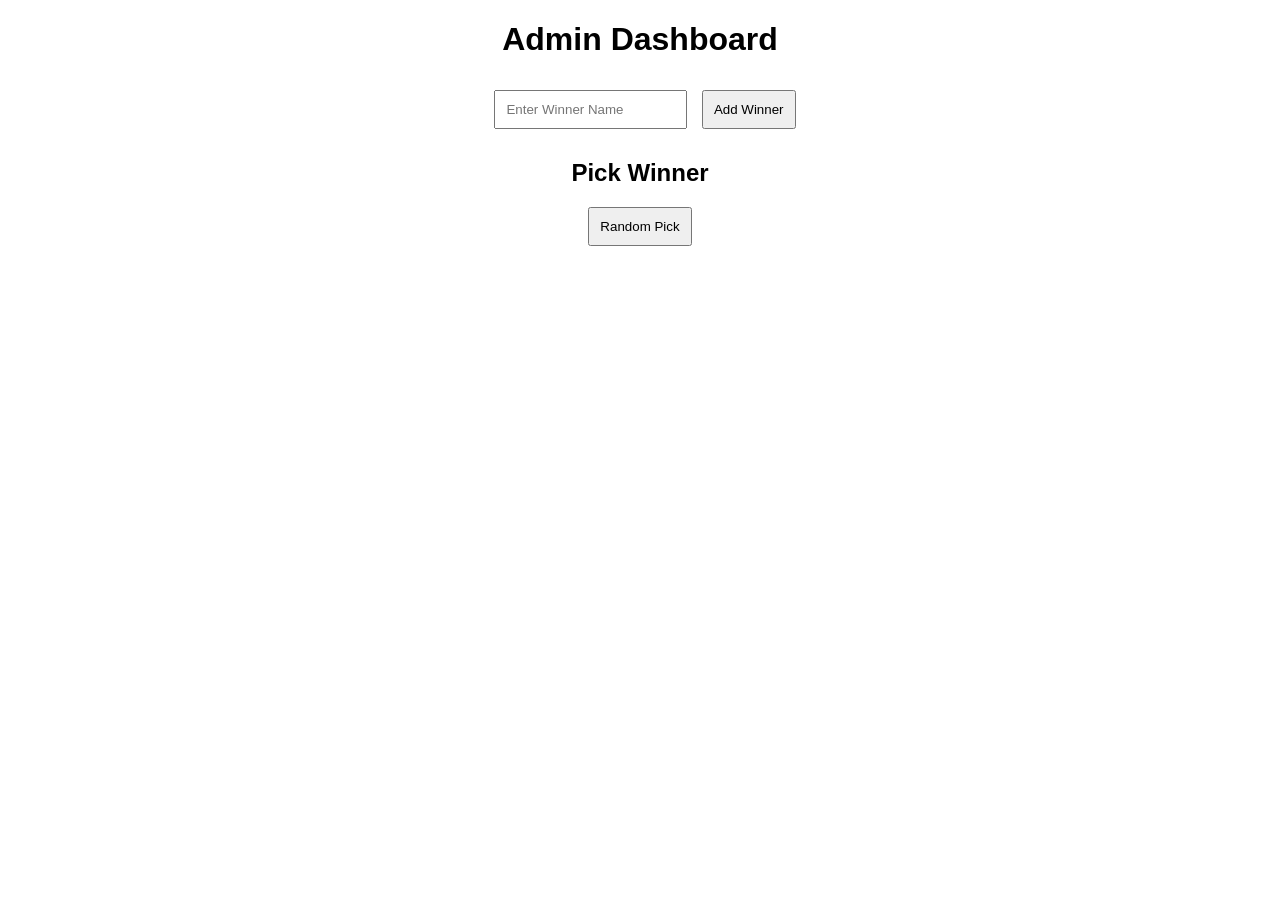
<file: admin.html>
<!DOCTYPE html>
<html>
<head>
  <title>Admin Panel</title>
  <link rel="stylesheet" href="admin.css">
</head>
<body>

<h1>Admin Dashboard</h1>

<input id="winnerName" placeholder="Enter Winner Name">
<button onclick="addWinner()">Add Winner</button>

<h2>Pick Winner</h2>
<button onclick="pickWinner()">Random Pick</button>

<div id="output"></div>

<script src="admin.js"></script>
</body>
</html>
</file>
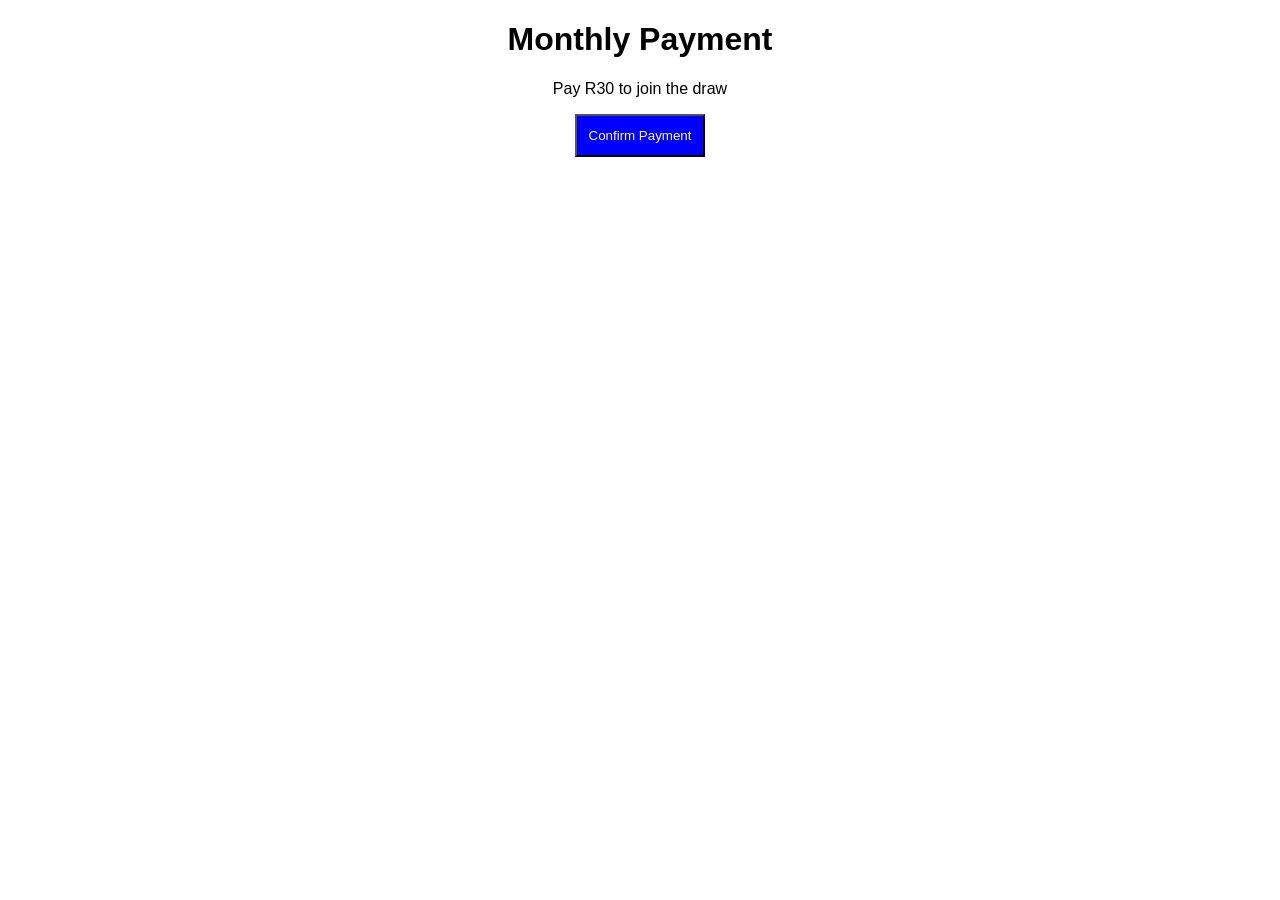
<file: payment.html>
<!DOCTYPE html>
<html>
<head>
  <title>Payment</title>
  <link rel="stylesheet" href="payment.css">
</head>
<body>

<h1>Monthly Payment</h1>

<p>Pay R30 to join the draw</p>

<button onclick="pay()">Confirm Payment</button>

<script src="payment.js"></script>
</body>
</html>
</file>
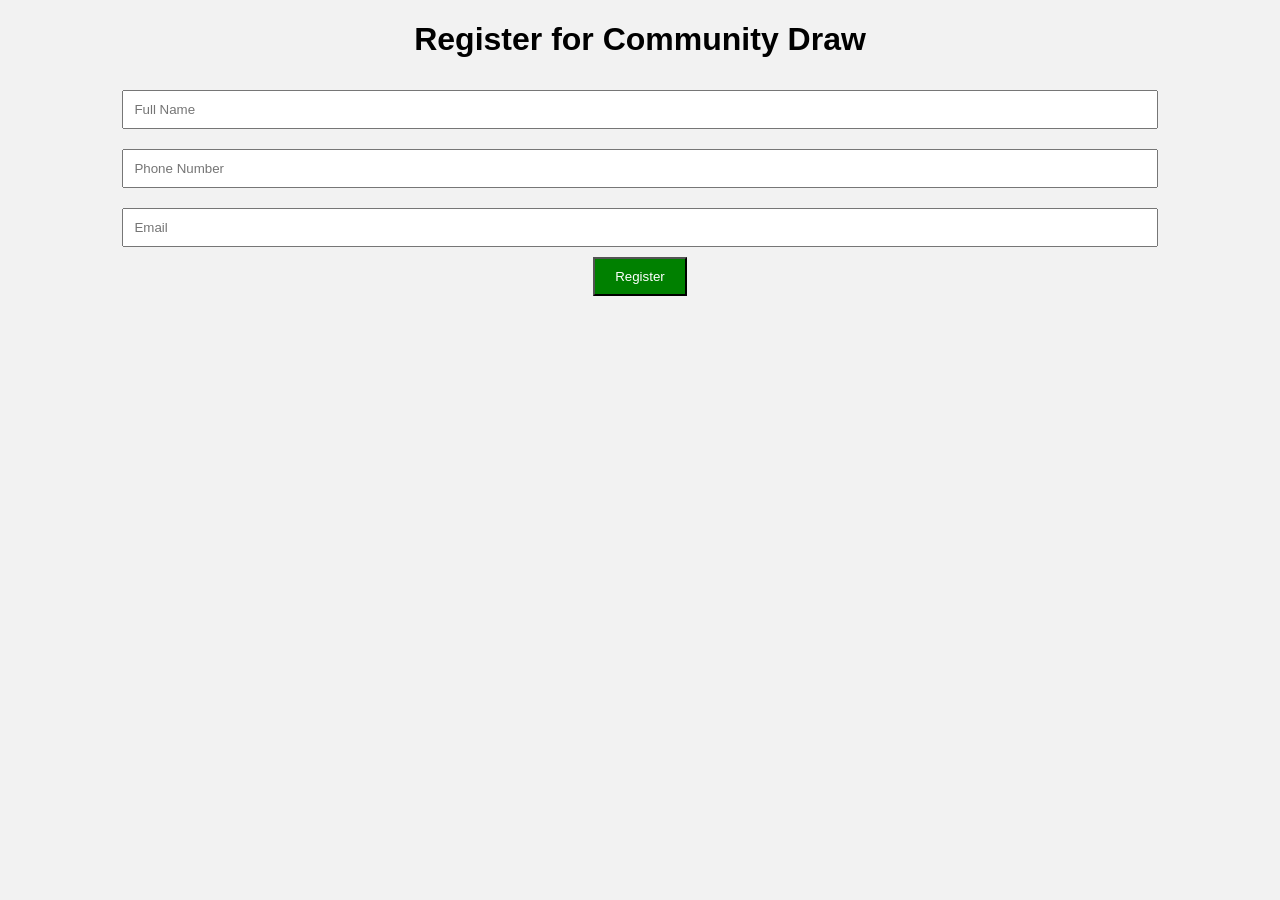
<file: register.html>
<!DOCTYPE html>
<html>
<head>
  <title>Register</title>
  <link rel="stylesheet" href="register.css">
</head>
<body>

<h1>Register for Community Draw</h1>

<form onsubmit="registerUser(event)">
  <input type="text" id="name" placeholder="Full Name" required><br>
  <input type="tel" id="phone" placeholder="Phone Number" required><br>
  <input type="email" id="email" placeholder="Email" required><br>

  <button type="submit">Register</button>
</form>

<script src="register.js"></script>
</body>
</html>
</file>
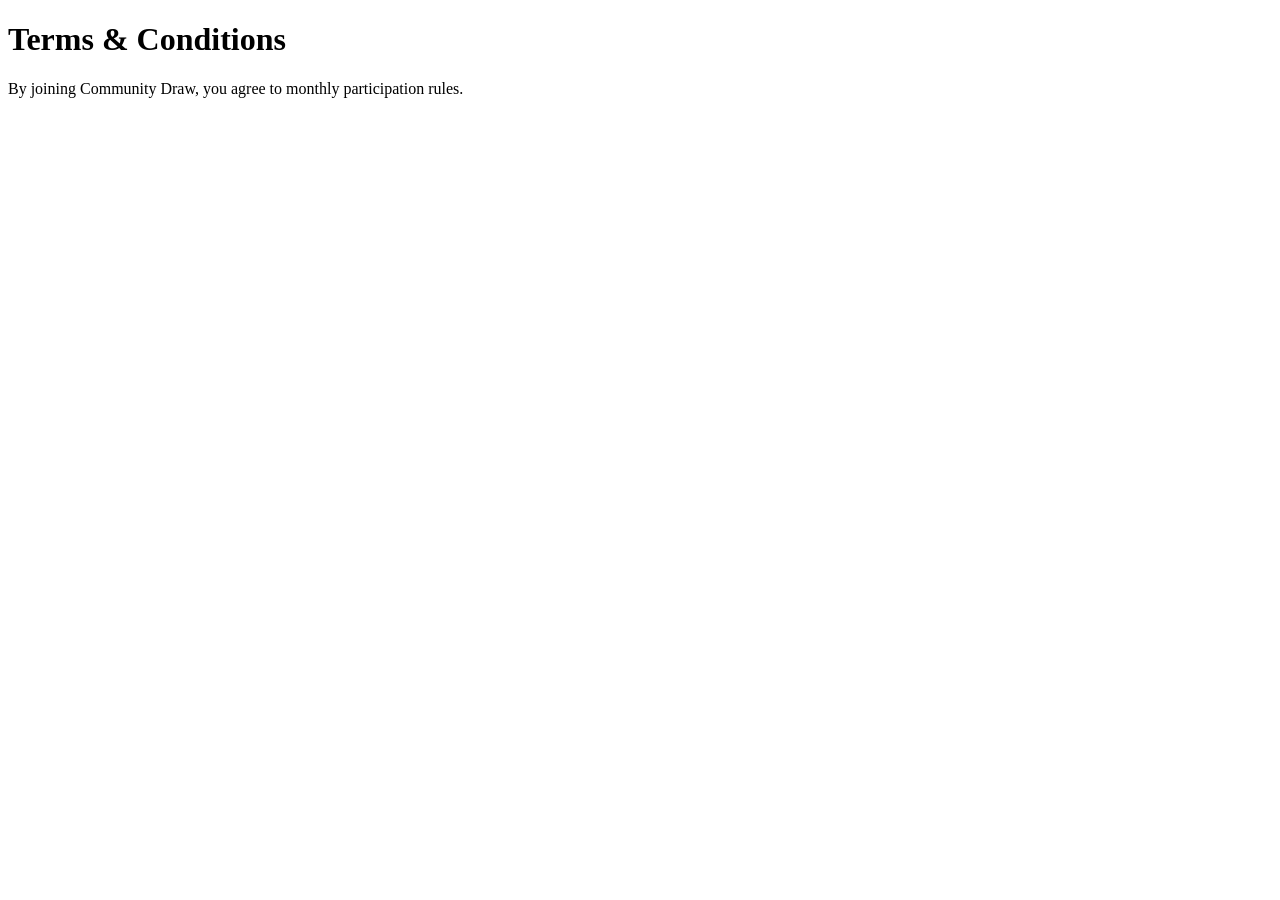
<file: terms.html>
<!DOCTYPE html>
<html>
<head>
  <title>Terms & Conditions</title>
</head>
<body>

<h1>Terms & Conditions</h1>

<p>By joining Community Draw, you agree to monthly participation rules.</p>

</body>
</html>
</file>
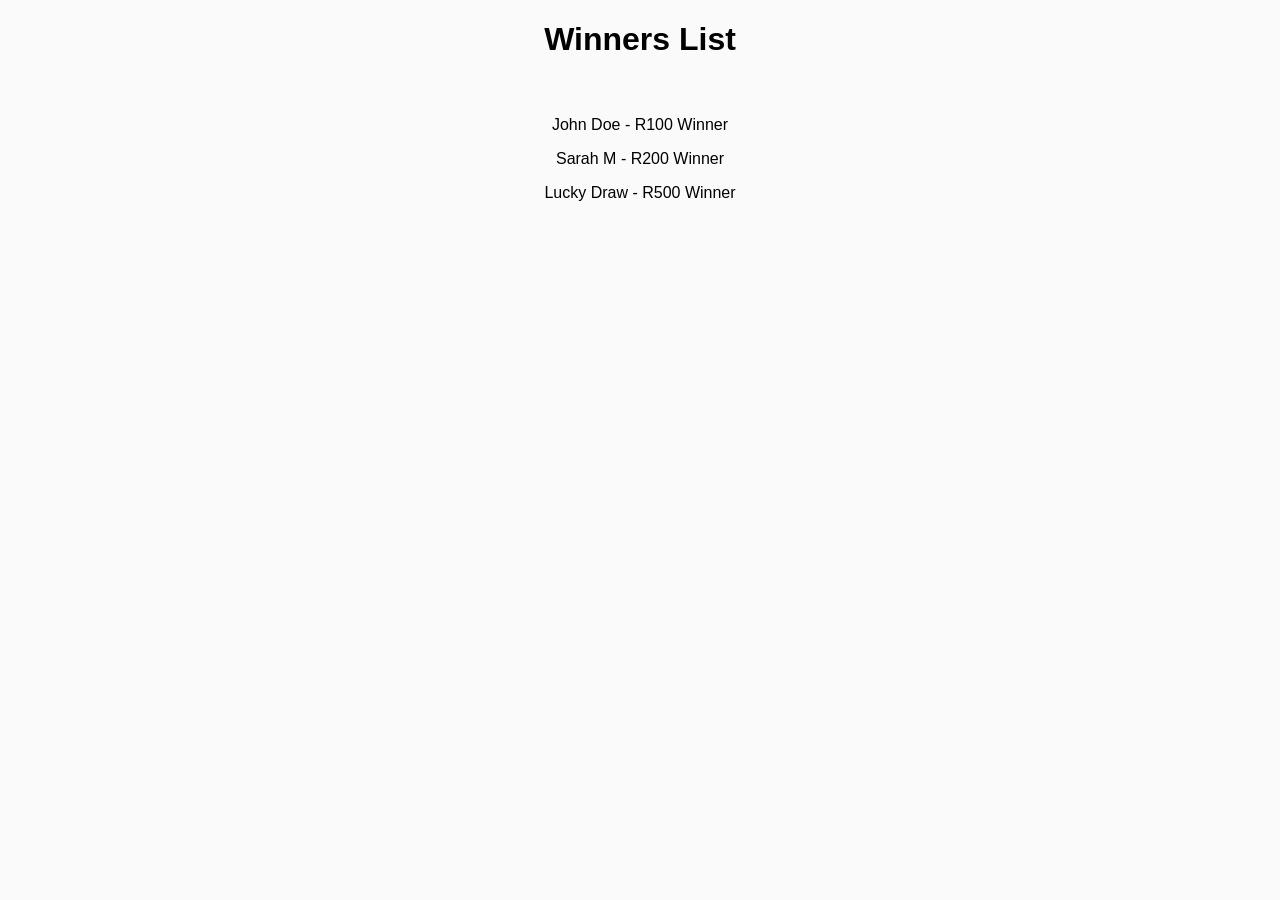
<file: winners.html>
<!DOCTYPE html>
<html>
<head>
  <title>Winners</title>
  <link rel="stylesheet" href="winners.css">
</head>
<body>

<h1>Winners List</h1>

<div id="winners"></div>

<script src="winners.js"></script>
</body>
</html>
</file>
<file: admin.css>
body {
  font-family: Arial;
  text-align: center;
}

input {
  padding: 10px;
  margin: 10px;
}

button {
  padding: 10px;
}
</file>
<file: payment.css>
body {
  font-family: Arial;
  text-align: center;
}

button {
  padding: 12px;
  background: blue;
  color: white;
}
</file>
<file: register.css>
body {
  font-family: Arial;
  text-align: center;
  background: #f2f2f2;
}

input {
  padding: 10px;
  margin: 10px;
  width: 80%;
}

button {
  padding: 10px 20px;
  background: green;
  color: white;
}
</file>
<file: winners.css>
body {
  font-family: Arial;
  text-align: center;
  background: #fafafa;
}

#winners {
  padding: 20px;
}
</file>
